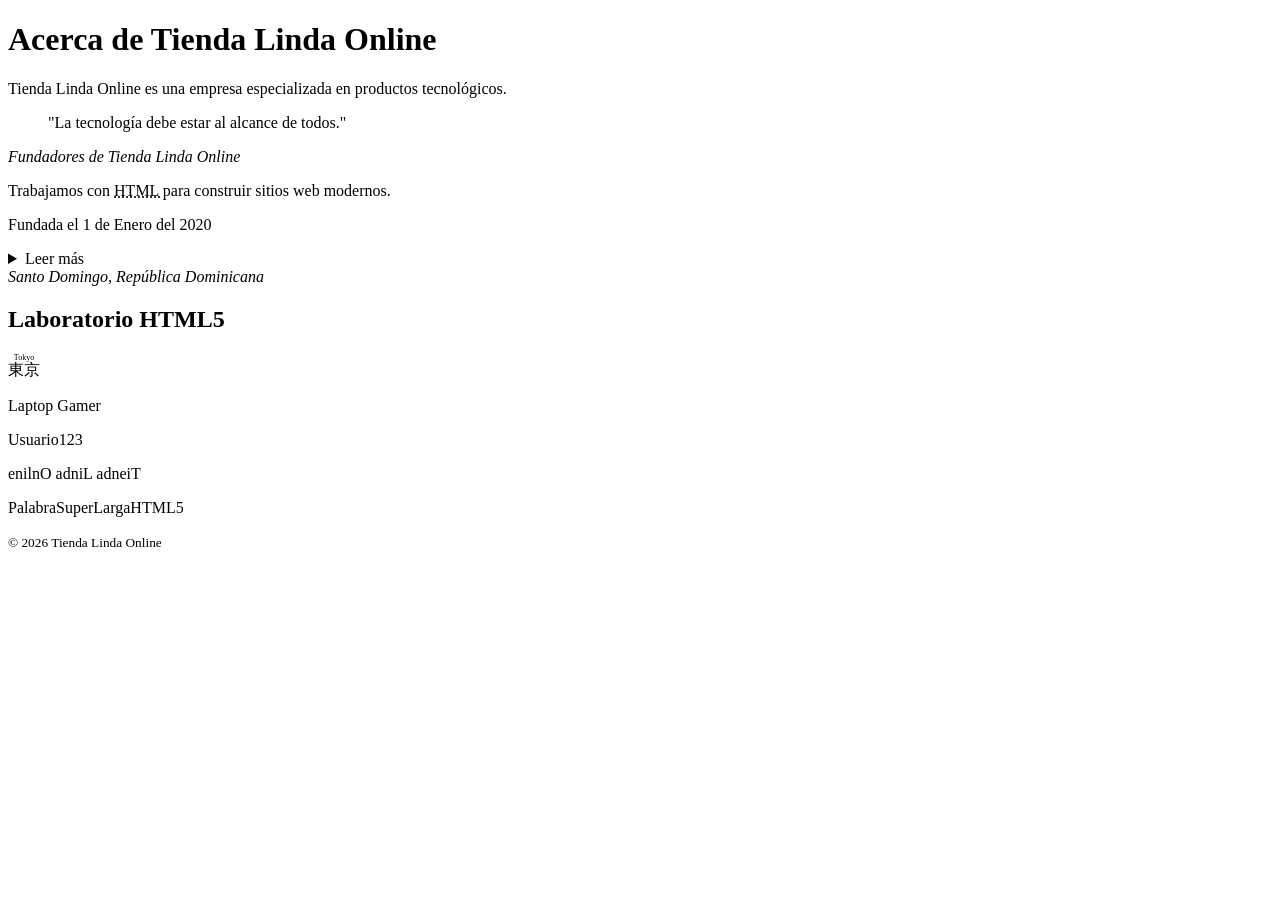
<file: HTML y CSS/acerca.html>
<!DOCTYPE html>
<html lang="es">
<head>
<meta charset="UTF-8">
<title>Acerca de</title>
</head>
<body>

<header>
<h1>Acerca de Tienda Linda Online</h1>
</header>

<main>

<section>

<article>

<p>
Tienda Linda Online es una empresa especializada en productos tecnológicos.
</p>

<blockquote>
"La tecnología debe estar al alcance de todos."
</blockquote>

<cite>Fundadores de Tienda Linda Online</cite>

<p>
Trabajamos con
<abbr title="HyperText Markup Language">
HTML
</abbr>
para construir sitios web modernos.
</p>

<p>
Fundada el
<time datetime="2020-01-01">
1 de Enero del 2020
</time>
</p>

<details>

<summary>Leer más</summary>

<p>
Ofrecemos laptops, smartphones, accesorios y equipos gaming.
</p>

</details>

</article>

<address>
Santo Domingo, República Dominicana
</address>

</section>

<section>

<h2>Laboratorio HTML5</h2>

<p>
<ruby>
東京
<rt>Tokyo</rt>
</ruby>
</p>

<p>
<data value="SKU-1001">
Laptop Gamer
</data>
</p>

<p>
<bdi>Usuario123</bdi>
</p>

<p>
<bdo dir="rtl">
Tienda Linda Online
</bdo>
</p>

<p>
PalabraSuper<wbr>Larga<wbr>HTML5
</p>

</section>

</main>

<footer>
<small>© 2026 Tienda Linda Online</small>
</footer>

</body>
</html>
</file>
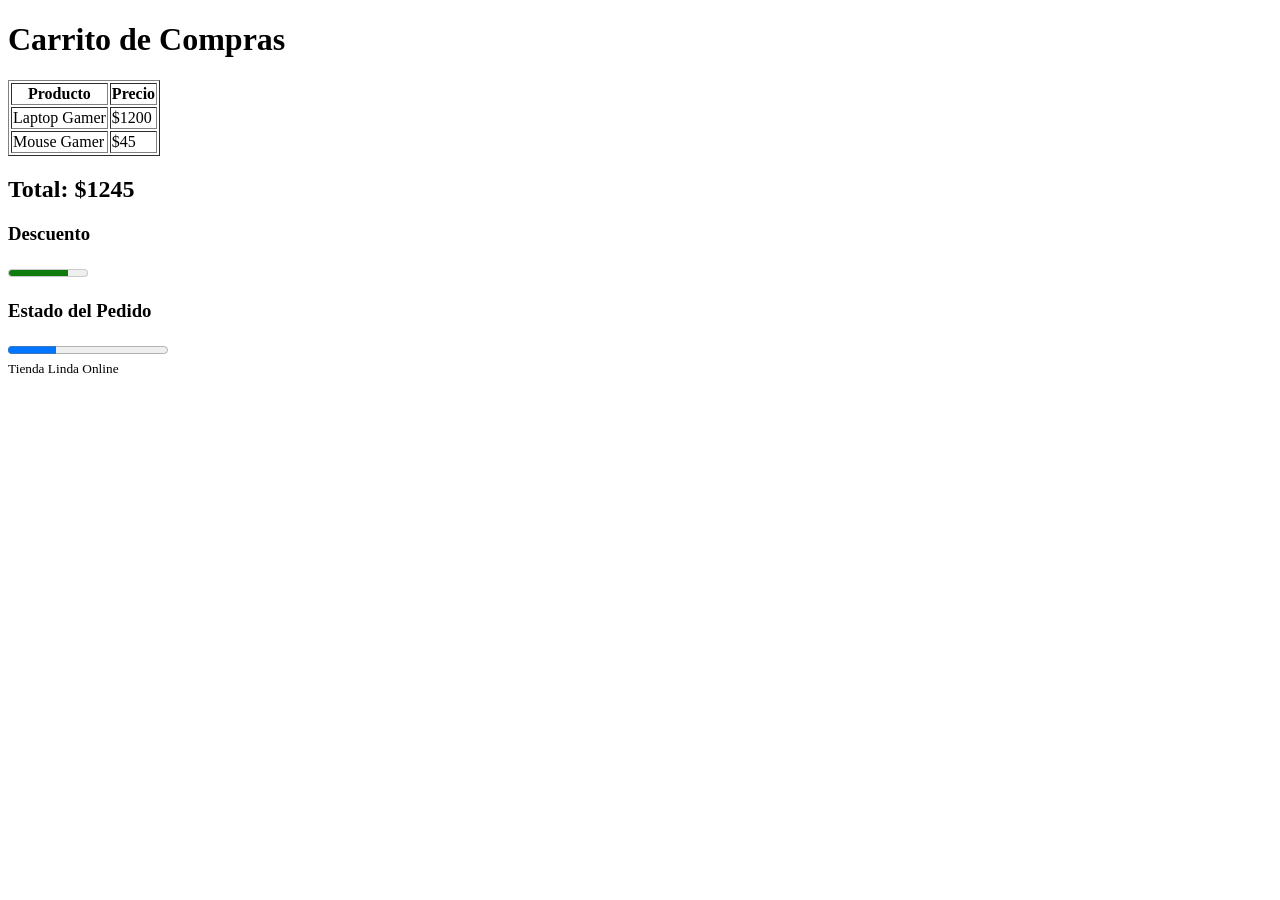
<file: HTML y CSS/carrito.html>
<!DOCTYPE html>
<html lang="es">
<head>
<meta charset="UTF-8">
<title>Carrito</title>
</head>
<body>

<header>
<h1>Carrito de Compras</h1>
</header>

<main>

<table border="1">

<tr>
<th>Producto</th>
<th>Precio</th>
</tr>

<tr>
<td>Laptop Gamer</td>
<td>$1200</td>
</tr>

<tr>
<td>Mouse Gamer</td>
<td>$45</td>
</tr>

</table>

<h2>Total: $1245</h2>

<h3>Descuento</h3>

<meter value="75" min="0" max="100"></meter>

<h3>Estado del Pedido</h3>

<progress value="3" max="10"></progress>

</main>

<footer>
<small>Tienda Linda Online</small>
</footer>

</body>
</html>
</file>
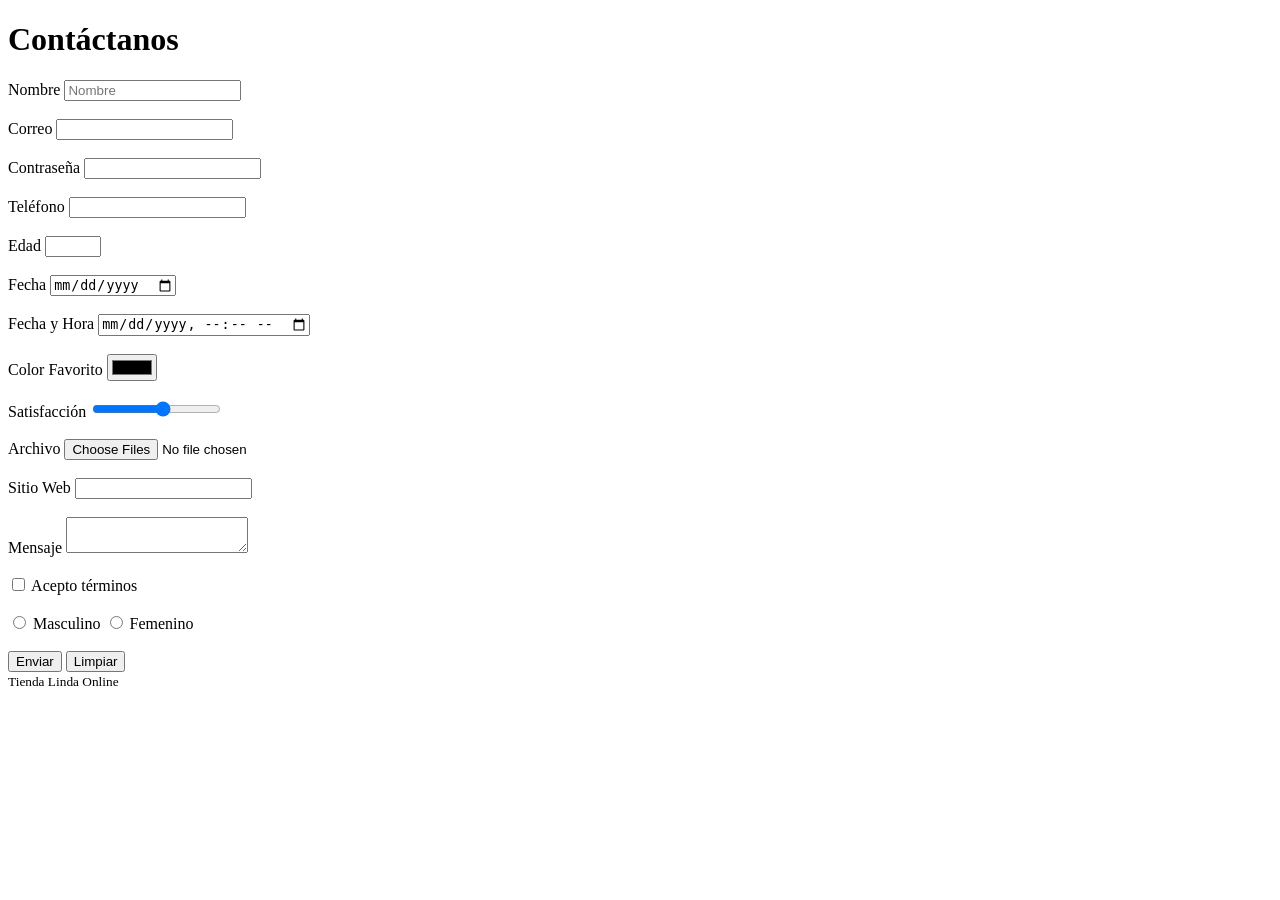
<file: HTML y CSS/contacto.html>
<!DOCTYPE html>
<html lang="es">
<head>
<meta charset="UTF-8">
<title>Contacto</title>
</head>
<body>

<header>
<h1>Contáctanos</h1>
</header>

<main>

<form>

<input type="hidden" value="123">

<label>Nombre</label>
<input type="text" required placeholder="Nombre">

<br><br>

<label>Correo</label>
<input type="email" required>

<br><br>

<label>Contraseña</label>
<input type="password">

<br><br>

<label>Teléfono</label>
<input type="tel">

<br><br>

<label>Edad</label>
<input type="number" min="18" max="100">

<br><br>

<label>Fecha</label>
<input type="date">

<br><br>

<label>Fecha y Hora</label>
<input type="datetime-local">

<br><br>

<label>Color Favorito</label>
<input type="color">

<br><br>

<label>Satisfacción</label>
<input type="range" min="1" max="10">

<br><br>

<label>Archivo</label>
<input type="file" multiple>

<br><br>

<label>Sitio Web</label>
<input type="url">

<br><br>

<label>Mensaje</label>
<textarea></textarea>

<br><br>

<label>
<input type="checkbox">
Acepto términos
</label>

<br><br>

<label>
<input type="radio" name="sexo">
Masculino
</label>

<label>
<input type="radio" name="sexo">
Femenino
</label>

<br><br>

<button type="submit">Enviar</button>
<button type="reset">Limpiar</button>

</form>

</main>

<footer>
<small>Tienda Linda Online</small>
</footer>

</body>
</html>
</file>
